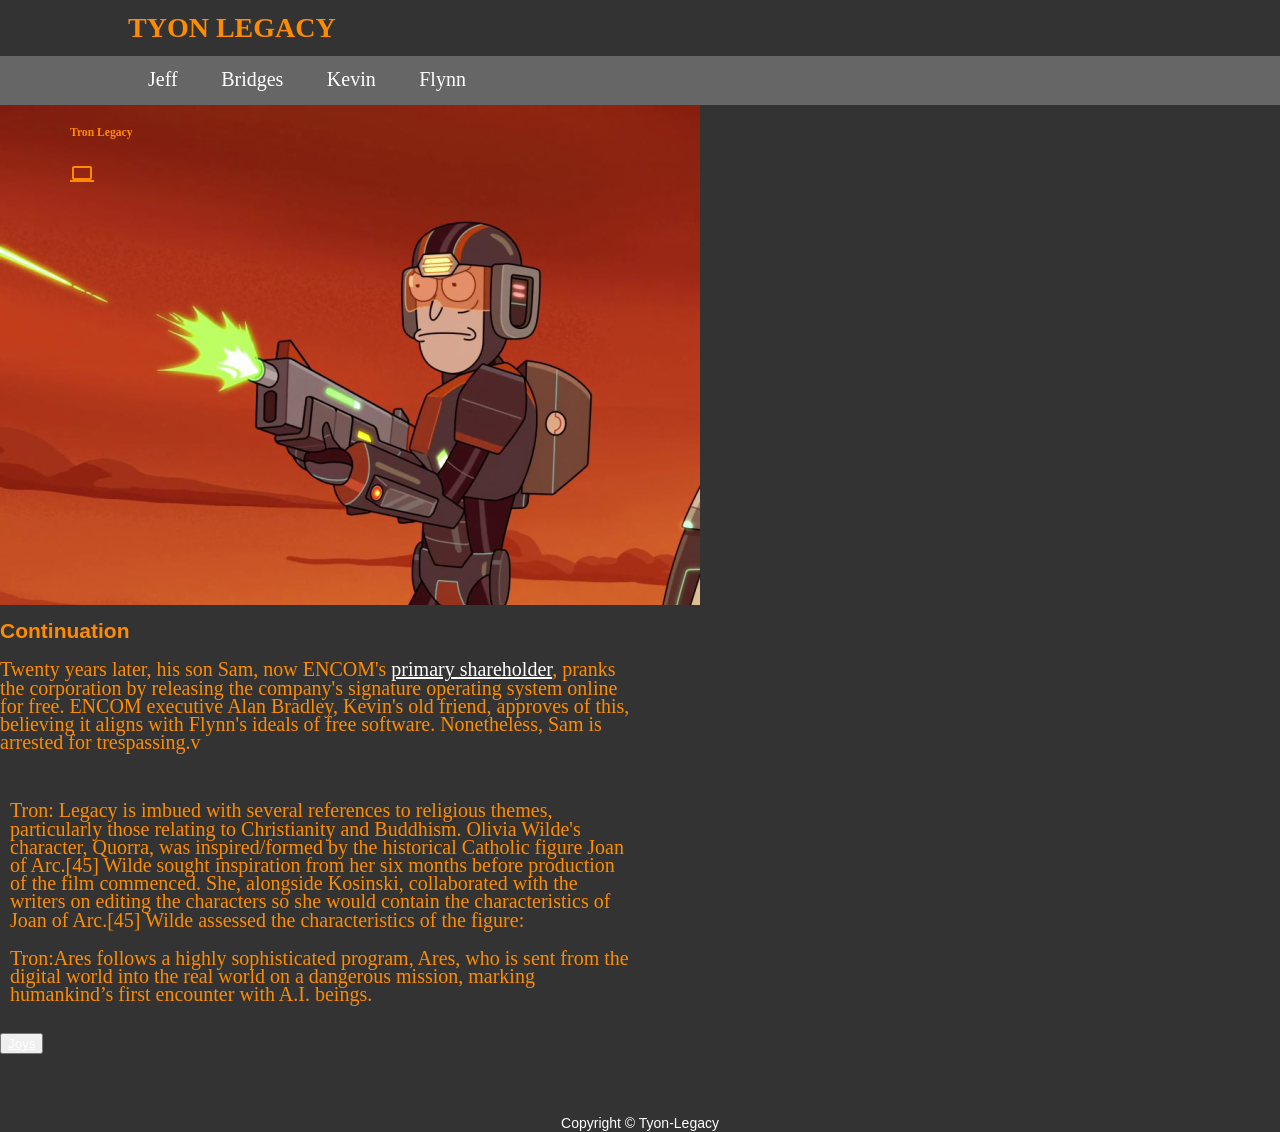
<file: index.html>
<!DOCTYPE html>
<html lang="en">
<head>
  <meta charset="UTF-8">
  <meta name="viewport" content="width=device-width, initial-scale=1.0">
  <title>Tyon</title>
  <link rel="stylesheet" href="https://fonts.googleapis.com/icon?family=Material+Icons">

  <link rel="stylesheet" href="style.css/stylesheet.css">
  <title> Tyon </title>
</head>
<body>
  <header id="maiin-header">
    <div class="container">
      <h1>TYON LEGACY</h1>
    </div>
  </header>
  <nav id="navbar">
    <div class="container">
      <ul>
          <li><a href="https://en.wikipedia.org/wiki/Jeff_Bridges">Jeff</a></li>
          <li><a href="https://en.wikipedia.org/wiki/Jeff_Bridges">Bridges</a></li>
        <li><a href="https://en.wikipedia.org/wiki/List_of_Tron_characters#Kevin_Flynn">Kevin</a></li>
        <li><a href="https://en.wikipedia.org/wiki/List_of_Tron_characters#Kevin_Flynn">Flynn</a></li>
      </ul>
    </div>
  </nav>

  <section id="showcase">
    <div class="container">
      <h5>Tron Legacy</h5>
      <i class="material-icons">computer</i>
    </section>
    </div>
    <section id="container">
      <div class="showcase2">
        <h1>Continuation</h1>
        <p>Twenty years later, his son Sam, now ENCOM's <a href="https://en.wikipedia.org/wiki/Controlling_interest" >primary shareholder</a>, pranks the corporation by releasing the company's signature operating system online for free. ENCOM executive Alan Bradley, Kevin's old friend, approves of this, believing it aligns with Flynn's ideals of free software. Nonetheless, Sam is arrested for trespassing.v</p>
    </section>
        <aside id="sidebar">
          <p>Tron: Legacy is imbued with several references to religious themes, particularly those relating to Christianity and Buddhism. Olivia Wilde's character, Quorra, was inspired/formed by the historical Catholic figure Joan of Arc.[45] Wilde sought inspiration from her six months before production of the film commenced. She, alongside Kosinski, collaborated with the writers on editing the characters so she would contain the characteristics of Joan of Arc.[45] Wilde assessed the characteristics of the figure:</p>

          <p>Tron:Ares follows a highly sophisticated program, Ares, who is sent from the digital world into the real world on a dangerous mission, marking humankind’s first encounter with A.I. beings. </p> 
        </aside>
        <button style="color: black;"> <a href="return.html"> Joys </a></button>
      </div>
        <footer id="foot">
          Copyright &copy; Tyon-Legacy
        </footer>
</body>
</html>
</file>
<file: style.css/stylesheet.css>
body{
  margin: 0;
  padding: 0;
  background-color: #333;
  color: darkorange;
  font-family: arial; 
  font-size: 14px;
  line-height: 1.3em;
  width: 100%;
}

@import url('https://fonts.googleapis.com/css2?family=Arimo:ital,wght@0,400..700;1,400..700&family=Montserrat&display=swap');

@import url('https://fonts.googleapis.com/css2?family=Playwrite+US+Modern+Guides&display=swap');
a{
  color: #fff;
  cursor: pointer;
}

a:hover{
  color: #333;
}

a:active{
  color: darkolivegreen;
}

a:visited{
  color: red ;
}
.container{
  width: 80%;
  margin: auto;
  overflow: hidden;
  font-family: "Montserrat", serif;
}

.container1{
  color: #fff;
  font-family:tahoma;
  width: 70%;
  text-align: center;
  font-size: bold;
}

.Nail{
  height: 300px;
  width: 300px;
  object-fit: contain;
  border: #333;
}
P{ 
  font-family: "Playwrite US Modern Guides", serif;
  font-size: 20px;
}
#main-header{
  background-color: coral;
  color: #fff;
}

#navbar{
  background-color: #666;
  color: #fff;
}

#navbar ul{
  padding: 0;
  list-style: none;
}

#navbar li{
  display: inline;
}

#navbar a{
  color: #fff;
  text-decoration: none;
  font-size: 20px;
  padding: 20px;
}

#showcase{
  background-image: url(../images/wallpapersden.com_rick-sanchez-fight-in-rick-and-morty_1336x768.jpg
  );
  border-image: 300px; 
  display: block;
  min-height: 500px;
  width: 700px;
  padding-right: 0;
  margin-right: 0;
}

#showcase h1{
  color: #ff4;
  font-size: 50px;
  line-height: 1.1em;
  padding-top: 20px;
}

.showcase2{
  float: none;
  width: 50%;
  padding: 0%;
  box-sizing: border-box;
}

#sidebar{
  float: none;
  width: 50%;
  padding: 10px;
  box-sizing: border-box;
  background: #333;
}

#foot{
  color: #fff;
  background: #333;
  text-align: center;
  padding-top: 20px;
  margin-top: 40px;

}
</file>
